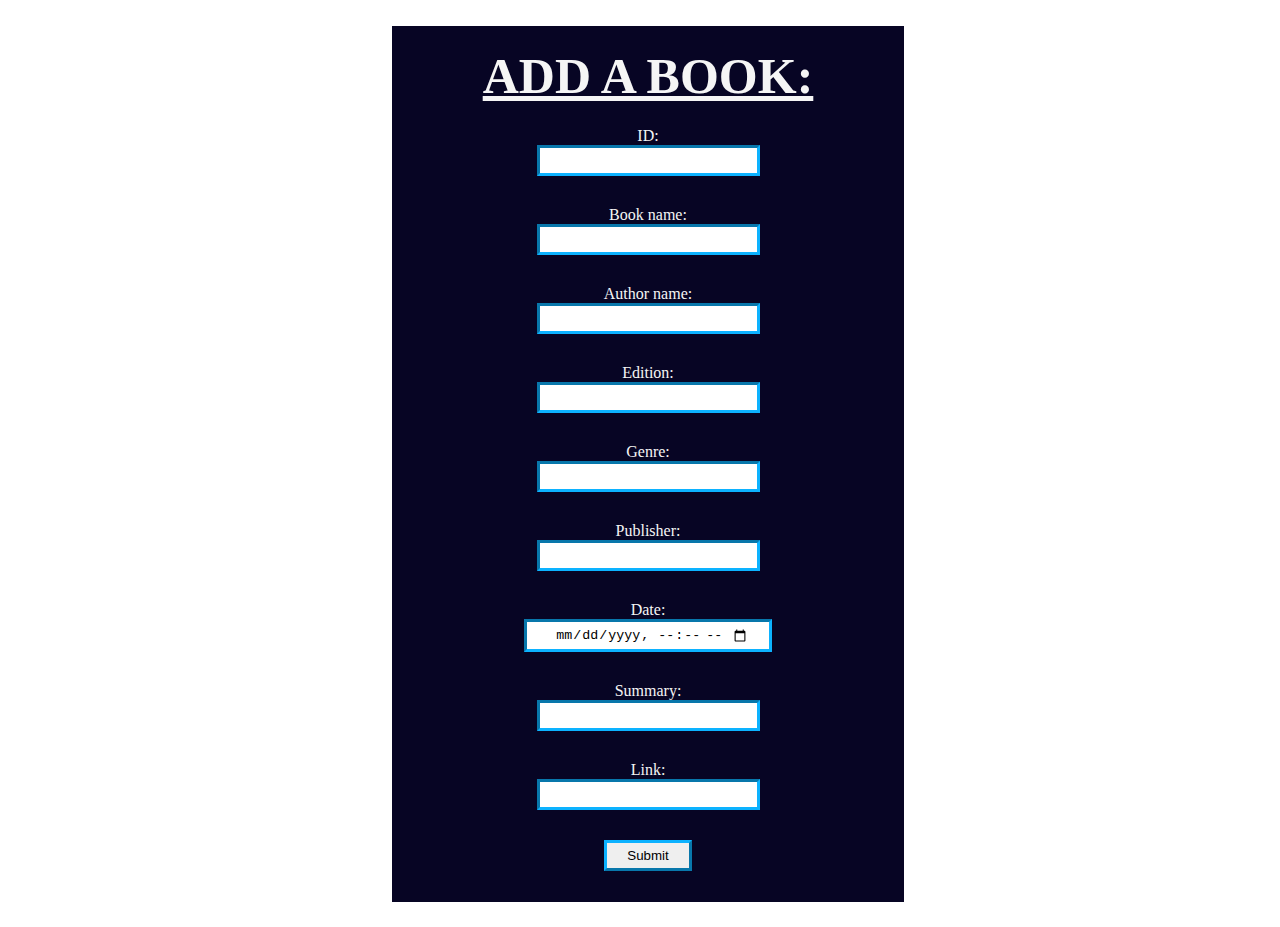
<file: Library/Add.html>
<!DOCTYPE html>
<html>
  <head>
    <link rel="stylesheet" href="Add.css">
    <meta charset="utf-8">
    <title>1HK18CS062 Add Books</title>
  </head>
  <body>
    <div>
      <div class="AddBooks">
        <h1><span>ADD A BOOK:</span></h1>
        <form action = "Add.php" method = "POST">
          <label for="Bid">ID:</label><br>
            <input type="text" id="Bid" name="Bid"><br>  
          <label for="Bname">Book name:</label><br>
            <input type="text" id="Bname" name="Bname"><br>

            <label for="Authname">Author name:</label><br>
            <input type="text" id="Authname" name="Authname"><br>

            <label for="Edition:">Edition:</label><br>
            <input type="text" id="Edition" name="Edition"><br>

            <label for="Genre">Genre:</label><br>
            <input type="text" id="Genre" name="Genre"><br>

            <label for="Publisher:">Publisher:</label><br>
            <input type="text" id="Pub" name="Pub"><br>

            <label for="Date:">Date:</label><br>
            <input type="datetime-local" class="form-control" id="date" name="date"><br>

            <label for="Summary:">Summary:</label><br>
            <input type="text" id="Summary" name="Summary"><br>

            <label for="Date:">Link:</label><br>
            <input type="text" id="link" name="link"><br>

            <input type="submit" id="submit" name="submit"></input><br>
        </form>
      </div>      
    </div>
  </body>
</file>
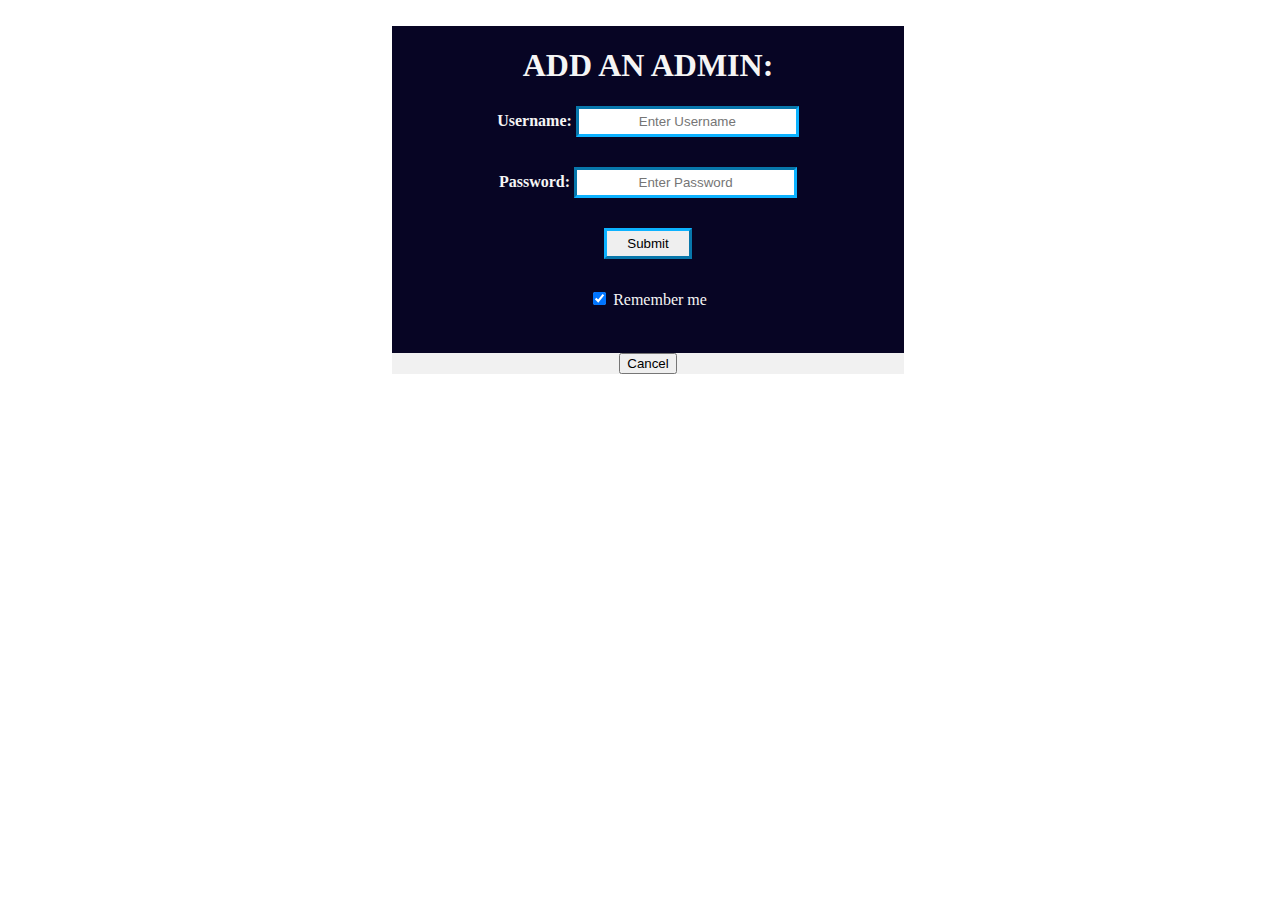
<file: Library/Admin.html>
<!DOCTYPE html>
<html>
  <head>
    <link rel="stylesheet" href="Admin.css">
    <meta charset="utf-8">
    <title>1HK18CS062 New Admin</title>
  </head>
  <body>
    <div>
      <div class="AddBooks">
        <h1><span>ADD AN ADMIN:</span></h1>
        <form action = "InsertAdmin.php" method = "GET">
          
          <div class="container">
          <label for="uname"><b>Username: </b></label>
          <input type="text" placeholder="Enter Username" id="User" name="User"  required> <br>

          <label for="psw"><b>Password: </b></label>
          <input type="password" placeholder="Enter Password" id="pass" name="pass" required> <br>

          <input type="submit" id="submit" name="submit"></input> <br>
          <label>
              <input type="checkbox" checked="checked" name="remember"> Remember me </label> <br>
          </div> <br>

          <div class="container" style="background-color:#f1f1f1">
          <button type="button" href="index.html" class="cancelbtn">Cancel</button>
          </div>
      </form>
      </div>      
    </div>
  </body>
</file>
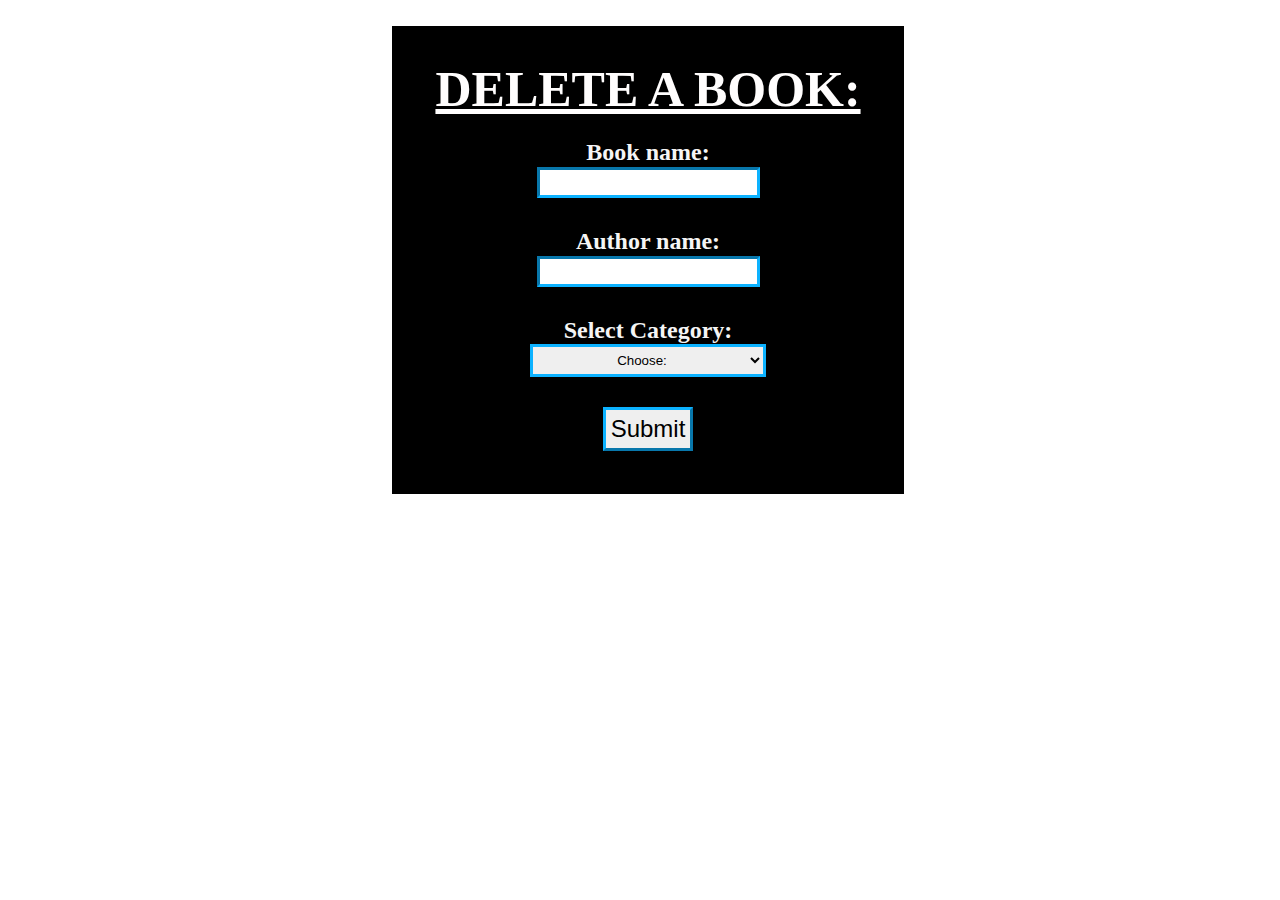
<file: Library/Delete.html>
<!DOCTYPE html>
<html>
    <head>
        <link rel="stylesheet" href="Search.css">
        <meta charset="utf-8">
        <title>1HK18CS062 Delete A Book</title>
    </head>
    <body>
        <div>
            <div class="SearchBooks">
                <h1><span>DELETE A BOOK:</span></h1>
                <form action="Delete.php">
                  <label class="Form">
                    <label for="Bname">Book name:</label><br>
                    <input type="text" id="Bname" name="Bname"><br>
                    <label for="Authname">Author name:</label><br>
                    <input type="text" id="Authname" name="Authname"><br>
                    <label>Select Category:</label><br>
                      <select id = "CategoryList">
                        <option value = "0">Choose:</option>
                        <option value = "1">TextBooks</option>
                        <option value = "2">Workbooks</option>
                        <option value = "3">Guides</option>
                        <option value = "4">Novels/Miscellaneous Books</option>
                      </select>
                      <br>
                    <input type="submit" value="Submit" class="Submit">
                  </label>
                </form>
              </div>   
        </div>
    </body>
</file>
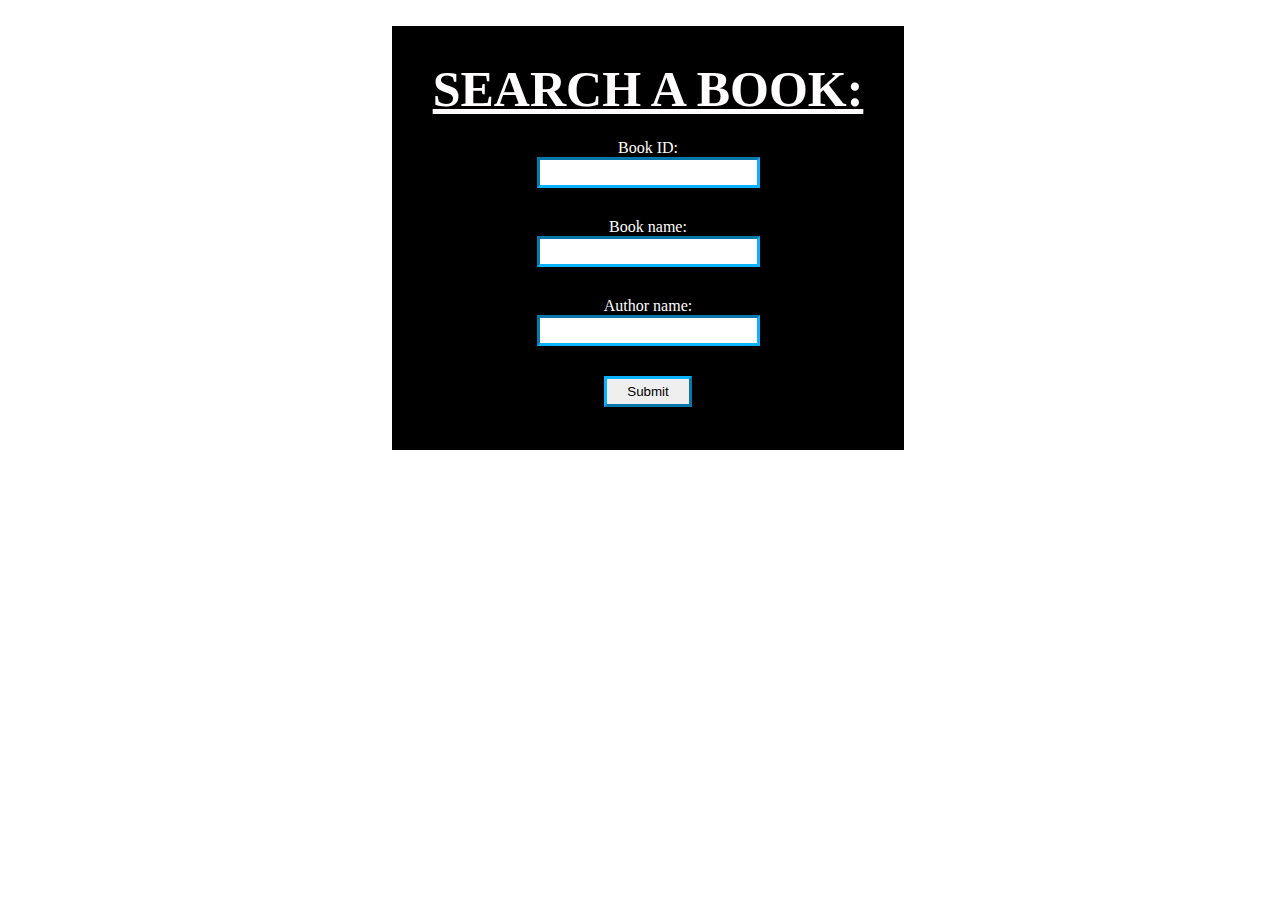
<file: Library/Search.html>
<!DOCTYPE html>
<html>
    <head>
        <link rel="stylesheet" href="Search.css">
        <meta charset="utf-8">
        <title>1HK18CS062 Search A Book</title>
    </head>
    <body>
        <div>
            <div class="SearchBooks">
                <h1><span>SEARCH A BOOK:</span></h1>
                <form action="Search.php" method="POST">
                  
                    <label for="id">Book ID:</label><br>
                    <input type="text" id="Bid" name="Bid"><br>
                    <label for="Bname">Book name:</label><br>
                    <input type="text" id="Bname" name="Bname"><br>
                    <label for="Authname">Author name:</label><br>
                    <input type="text" id="Authname" name="Authname"><br>
                    <input type="submit" id="Submit" name="Submit"></input>
                  
                </form>
              </div>   
        </div>
        
    </body>
</file>
<file: Library/Add.css>
body{
    text-align:center;
    width:100%;
    height: 100%;
    background-image: url("https://images5.alphacoders.com/421/thumb-1920-421124.jpg");
    background-position:center;
  }

  .AddBooks{
        margin-top:2%;
        margin-left:30%;
        margin-right:30%;
        margin-bottom: 2%;
        background-color: rgb(7, 5, 36);
        padding-top:0.03%;
        padding-bottom:0.03%;
        color:whitesmoke;
  }

  .AddBooks span{
      font-size:50px;
      text-decoration: underline;
  }

  .Form{
      color:whitesmoke;
      font-size:x-large;
      font-weight:bolder;
  }

  form input,select{
      margin-bottom: 30px;
      padding-bottom:5px;
      padding-top:5px;
      padding-right: 20px;
      padding-left: 20px;
      border-width: 3px;
      border-color: rgb(12, 178, 255);
      text-align: center;
  }

  .Submit{
      font-size:x-large;
      padding:5px;
  }

.Submit:hover{
    background-color:rgb(7, 2, 34);
    color:whitesmoke;
}
</file>
<file: Library/Admin.css>
body{
    text-align:center;
    width:100%;
    height: 100%;
    background-image: url("https://images5.alphacoders.com/421/thumb-1920-421124.jpg");
    background-position:center;
  }

  .AddBooks{
        margin-top:2%;
        margin-left:30%;
        margin-right:30%;
        margin-bottom: 2%;
        background-color: rgb(7, 5, 36);
        padding-top:0.03%;
        padding-bottom:0.03%;
        color:whitesmoke;
  }

  .Admin span{
      font-size:50px;
      text-decoration: underline;
  }

  .Form{
      color:whitesmoke;
      font-size:x-large;
      font-weight:bolder;
  }

  form input,select{
      margin-bottom: 30px;
      padding-bottom:5px;
      padding-top:5px;
      padding-right: 20px;
      padding-left: 20px;
      border-width: 3px;
      border-color: rgb(12, 178, 255);
      text-align: center;
  }

  .button{
      font-size:x-large;
      padding:5px;
      margin-bottom: 30%;
  }

.button:hover{
    background-color:rgb(7, 2, 34);
    color:whitesmoke;
}
</file>
<file: Library/Search.css>
body{
    text-align:center;
    width:100%;
    height: 100%;
    background-image: url("https://images2.alphacoders.com/261/thumb-1920-26102.jpg");
    background-size:contain;
  }

  .SearchBooks{
        margin-top:2%;
        margin-left:30%;
        margin-right:30%;
        margin-bottom: 2%;
        background-color: rgb(0, 0, 0);
        padding-top:1%;
        padding-bottom:1%;
        color:rgb(255, 253, 253);
  }

  .SearchBooks span{
      font-size:50px;
      text-decoration: underline;
  }

  .Form{
      color:whitesmoke;
      font-size:x-large;
      font-weight:bolder;
      text-align: center;
  }

  form input,select{
      margin-bottom: 30px;
      padding-bottom:5px;
      padding-top:5px;
      padding-right: 20px;
      padding-left: 20px;
      border-width: 3px;
      border-color: rgb(12, 178, 255);
      text-align: center;
  }

  

  .Submit{
      font-size:x-large;
      padding:5px;
  }

.Submit:hover{
    background-color:rgb(5, 5, 5);
    color:whitesmoke;
}
</file>
